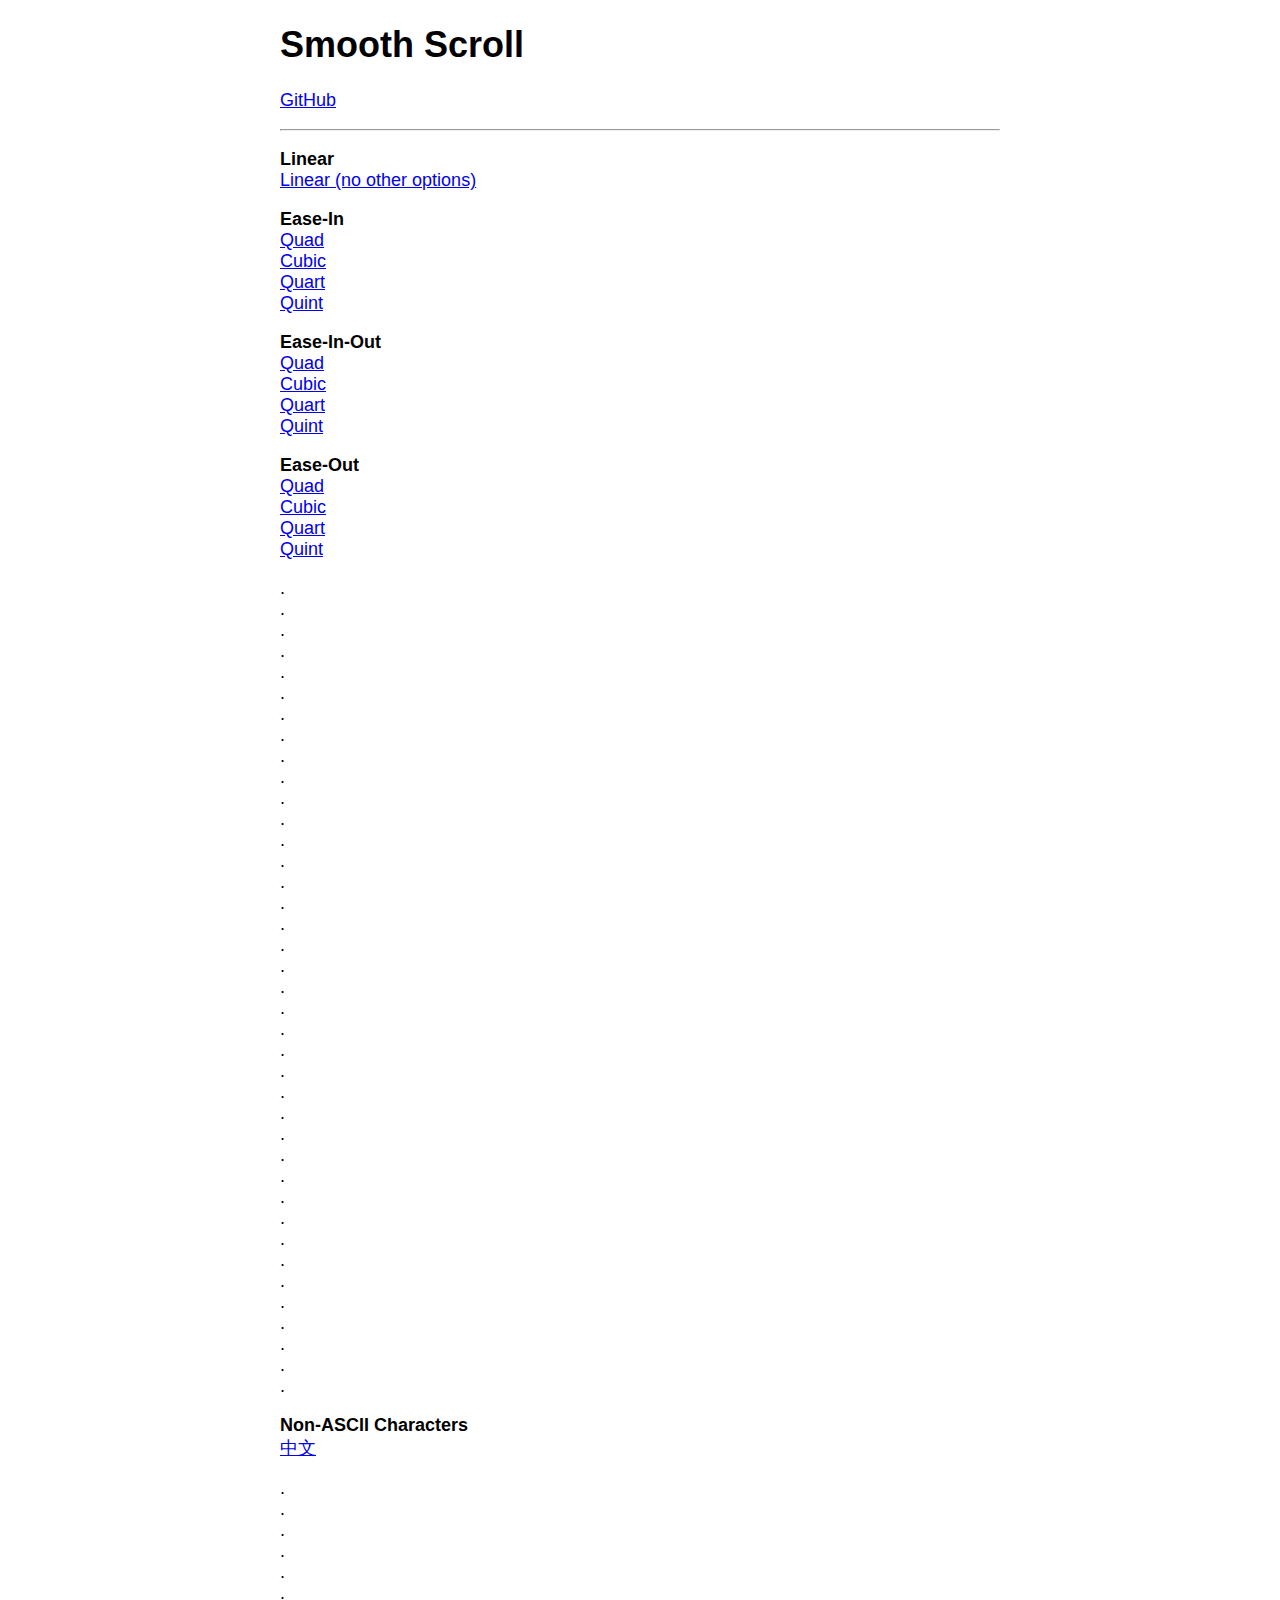
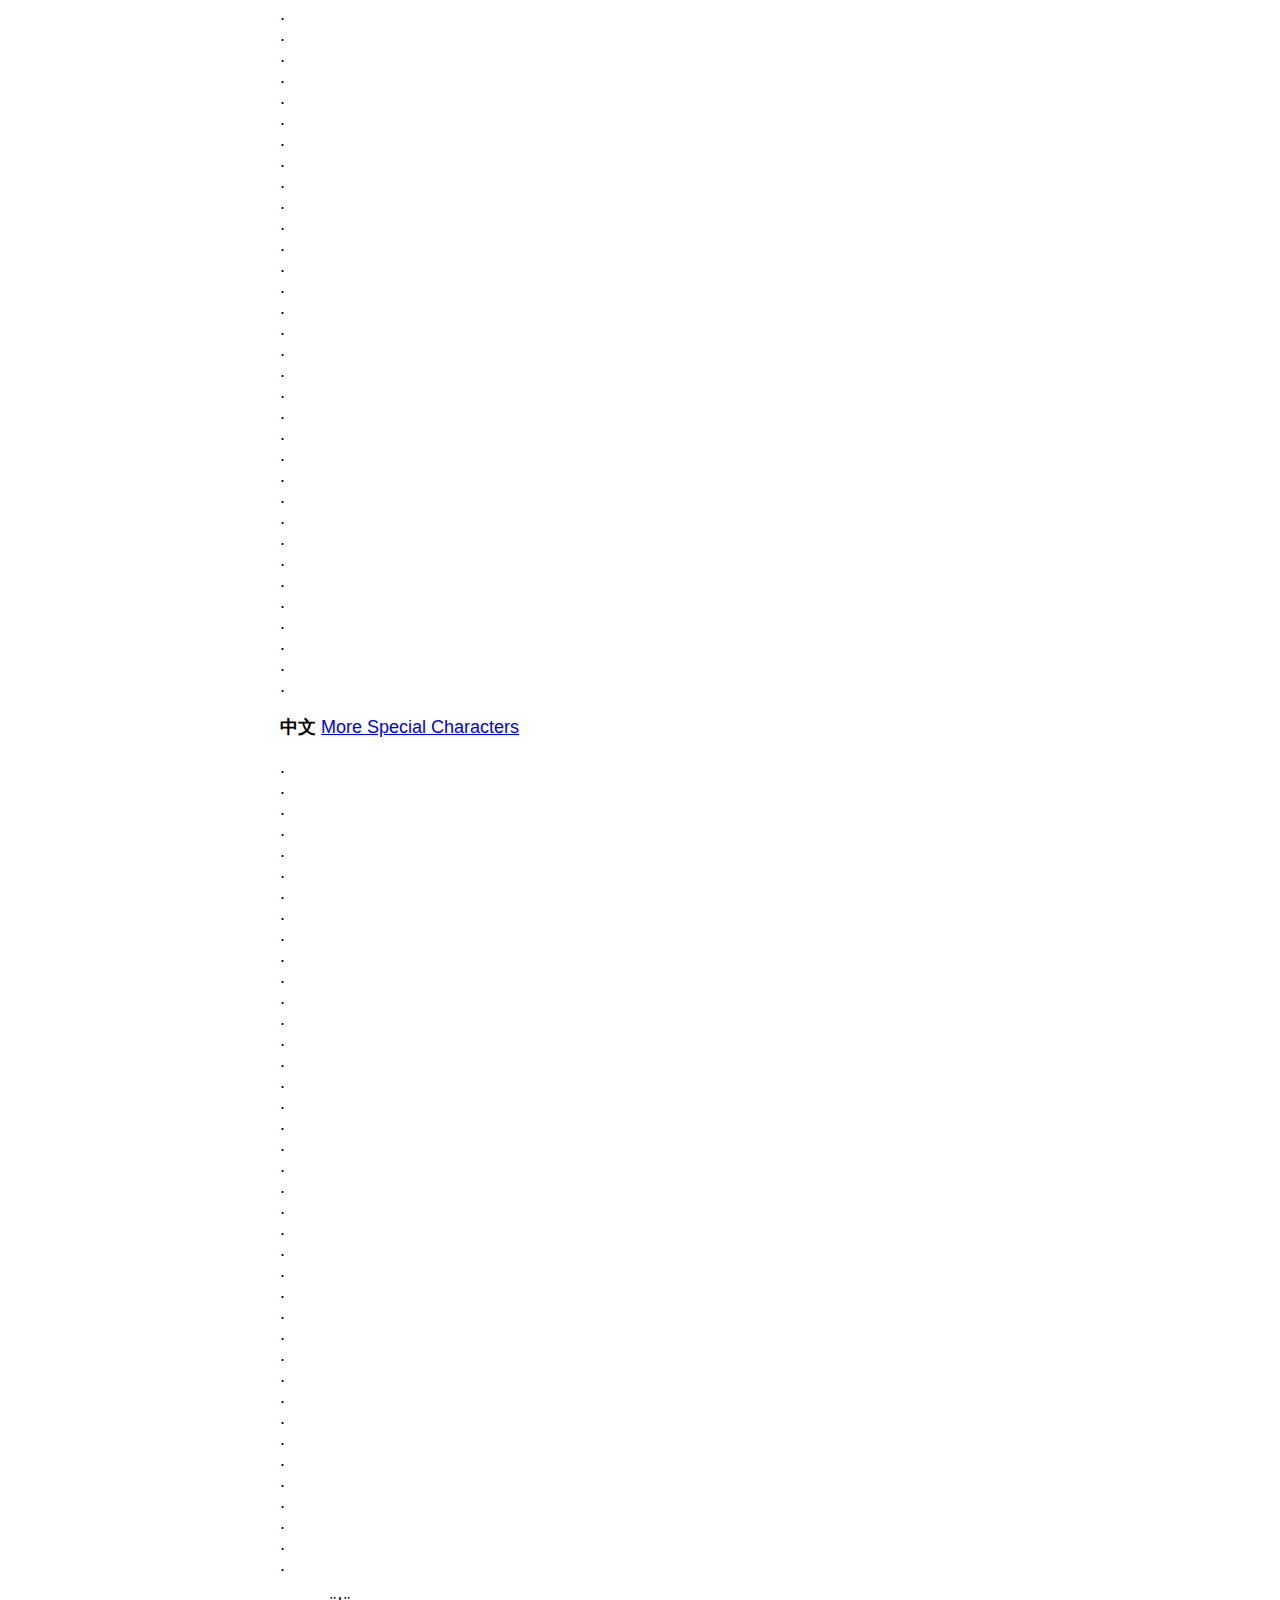
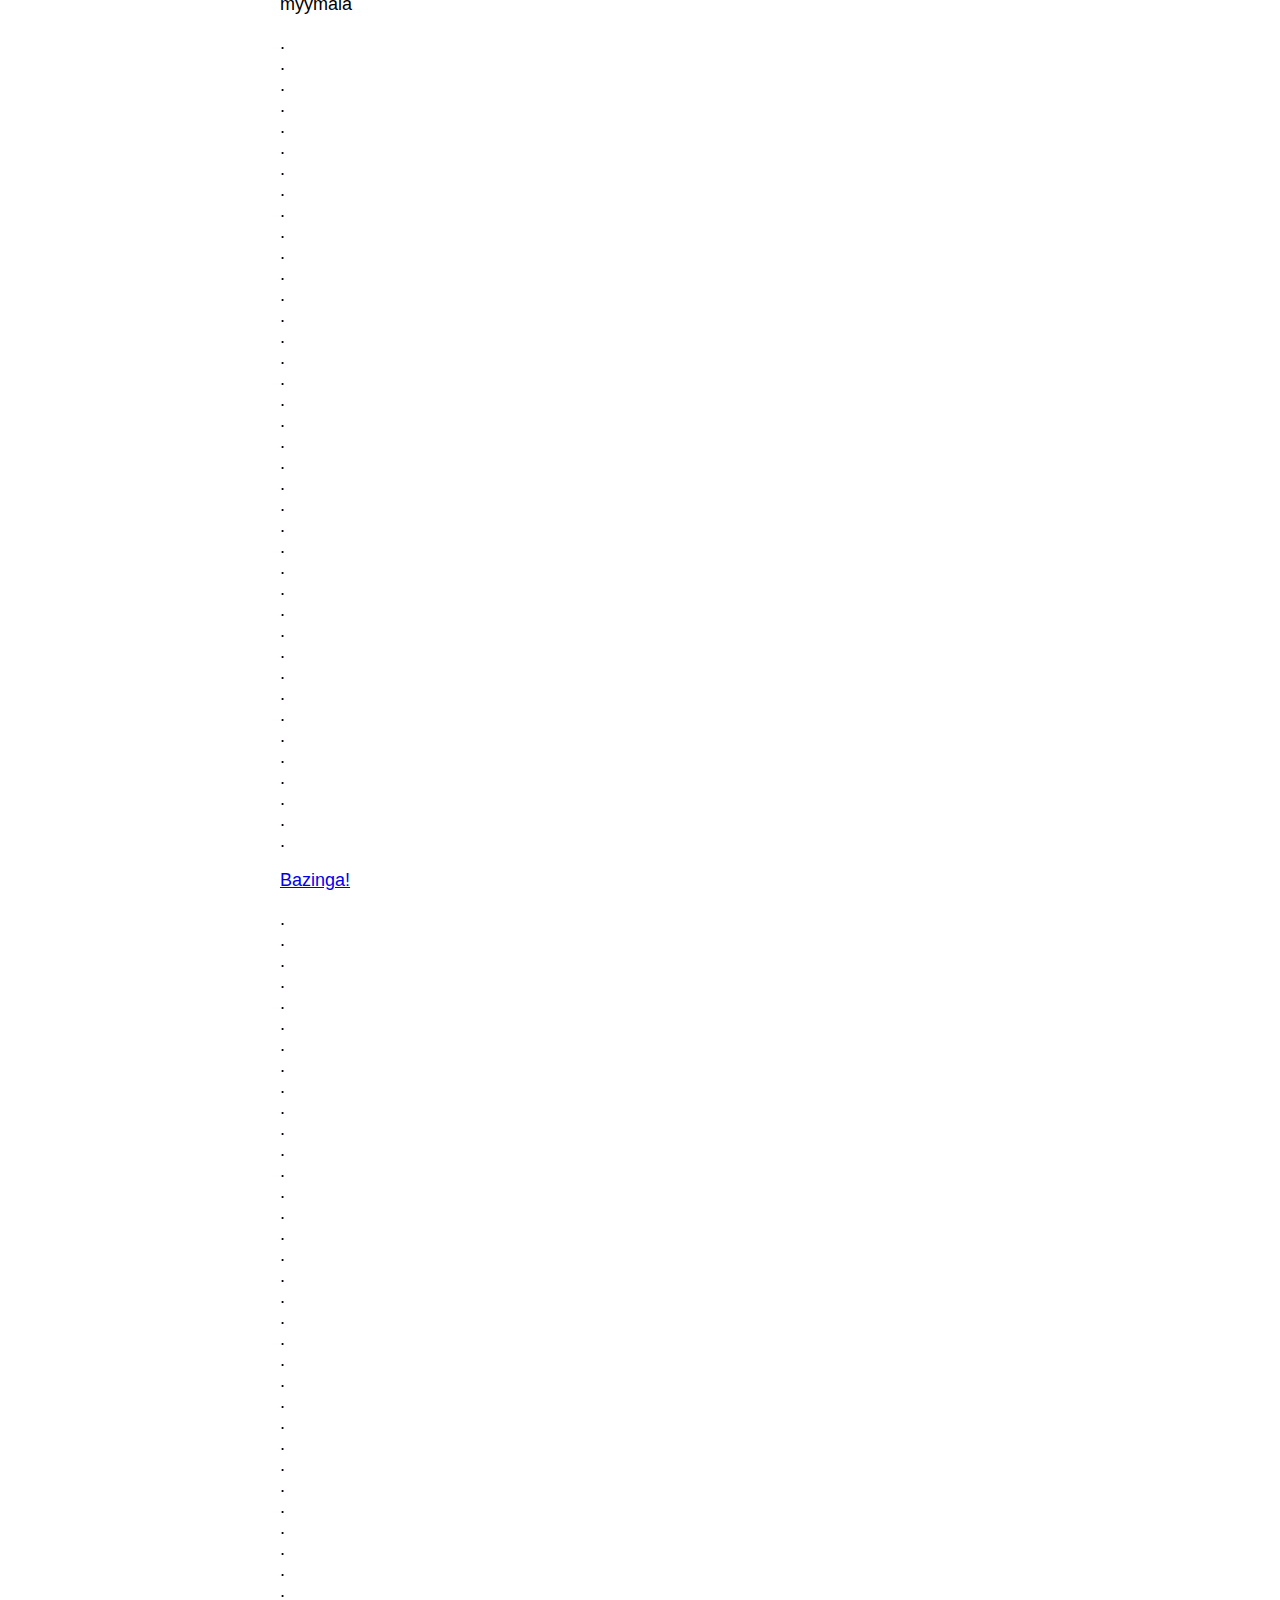
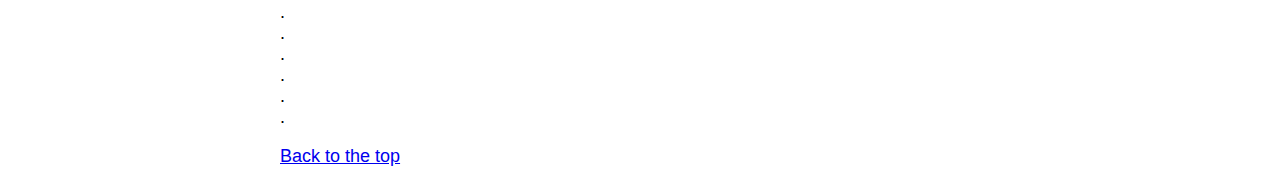
<file: App/static/vendor/smooth-scroll/index.html>
<!DOCTYPE html>
<html lang="en">

	<head>
		<meta charset="utf-8">
		<title>Smooth Scroll</title>
		<meta name="viewport" content="width=device-width, initial-scale=1.0">

		<!-- stylesheets -->
		<style type="text/css">
			body {
				font-family: -apple-system, BlinkMacSystemFont, "Segoe UI", "Roboto", "Oxygen", "Ubuntu", "Cantarell", "Fira Sans", "Droid Sans", "Helvetica Neue", sans-serif;
				font-size: 112.5%;
				margin-left: auto;
				margin-right: auto;
				max-width: 40em;
				width: 88%;
			}
		</style>
	</head>

	<body>

		<main id="top">

			<nav>
				<h1>Smooth Scroll</h1>
				<p><a href="https://github.com/cferdinandi/smooth-scroll">GitHub</a></p>
				<hr>
			</nav>

			<section>
				<p>
				    <strong>Linear</strong><br>
				    <a data-easing="linear" href="#bazinga">Linear (no other options)</a><br>
				</p>

				<p>
				    <strong>Ease-In</strong><br>
				    <a data-easing="easeInQuad" href="#bazinga">Quad</a><br>
				    <a data-easing="easeInCubic" href="#bazinga">Cubic</a><br>
				    <a data-easing="easeInQuart" href="#bazinga">Quart</a><br>
				    <a data-easing="easeInQuint" href="#bazinga">Quint</a>
				</p>

				<p>
				    <strong>Ease-In-Out</strong><br>
				    <a data-easing="easeInOutQuad" href="#bazinga">Quad</a><br>
				    <a data-easing="easeInOutCubic" href="#bazinga">Cubic</a><br>
				    <a data-easing="easeInOutQuart" href="#bazinga">Quart</a><br>
				    <a data-easing="easeInOutQuint" href="#bazinga">Quint</a>
				</p>

				<p>
				    <strong>Ease-Out</strong><br>
				    <a data-easing="easeOutQuad" href="#bazinga">Quad</a><br>
				    <a data-easing="easeOutCubic" href="#bazinga">Cubic</a><br>
				    <a data-easing="easeOutQuart" href="#bazinga">Quart</a><br>
				    <a data-easing="easeOutQuint" href="#bazinga">Quint</a>
				</p>

				<p>
				    .<br>.<br>.<br>.<br>.<br>.<br>.<br>.<br>.<br>.<br>.<br>.<br>.<br>
				    .<br>.<br>.<br>.<br>.<br>.<br>.<br>.<br>.<br>.<br>.<br>.<br>.<br>
				    .<br>.<br>.<br>.<br>.<br>.<br>.<br>.<br>.<br>.<br>.<br>.<br>.
				</p>

				<p>
				    <strong>Non-ASCII Characters</strong><br>
				    <a href="#中文">中文</a>
				</p>

				<p>
				    .<br>.<br>.<br>.<br>.<br>.<br>.<br>.<br>.<br>.<br>.<br>.<br>.<br>
				    .<br>.<br>.<br>.<br>.<br>.<br>.<br>.<br>.<br>.<br>.<br>.<br>.<br>
				    .<br>.<br>.<br>.<br>.<br>.<br>.<br>.<br>.<br>.<br>.<br>.<br>.
				</p>

				<p id="中文">
					<strong>中文</strong>
					<a href="#myymälä">More Special Characters</a>
				</p>

				<p>
				    .<br>.<br>.<br>.<br>.<br>.<br>.<br>.<br>.<br>.<br>.<br>.<br>.<br>
				    .<br>.<br>.<br>.<br>.<br>.<br>.<br>.<br>.<br>.<br>.<br>.<br>.<br>
				    .<br>.<br>.<br>.<br>.<br>.<br>.<br>.<br>.<br>.<br>.<br>.<br>.
				</p>

				<p id="myymälä">myymälä</p>

				<p>
				    .<br>.<br>.<br>.<br>.<br>.<br>.<br>.<br>.<br>.<br>.<br>.<br>.<br>
				    .<br>.<br>.<br>.<br>.<br>.<br>.<br>.<br>.<br>.<br>.<br>.<br>.<br>
				    .<br>.<br>.<br>.<br>.<br>.<br>.<br>.<br>.<br>.<br>.<br>.<br>.
				</p>

				<p id="bazinga"><a href="#1@#%^-bottom">Bazinga!</a></p>

				<p>
				    .<br>.<br>.<br>.<br>.<br>.<br>.<br>.<br>.<br>.<br>.<br>.<br>.<br>
				    .<br>.<br>.<br>.<br>.<br>.<br>.<br>.<br>.<br>.<br>.<br>.<br>.<br>
				    .<br>.<br>.<br>.<br>.<br>.<br>.<br>.<br>.<br>.<br>.<br>.<br>.
				</p>

				<p id="1@#%^-bottom"><a href="#top">Back to the top</a></p>
			</section>
		</main>

		<!-- Javascript -->
		<script src="dist/smooth-scroll.polyfills.js"></script>
		<script>

			// Instantiate Scrolls
			var scroll = new SmoothScroll('a[href*="#"]:not([data-easing])');

			if (document.querySelector('[data-easing]')) {
				var linear = new SmoothScroll('[data-easing="linear"]', {easing: 'linear'});

				var easeInQuad = new SmoothScroll('[data-easing="easeInQuad"]', {easing: 'easeInQuad'});
				var easeInCubic = new SmoothScroll('[data-easing="easeInCubic"]', {easing: 'easeInCubic'});
				var easeInQuart = new SmoothScroll('[data-easing="easeInQuart"]', {easing: 'easeInQuart'});
				var easeInQuint = new SmoothScroll('[data-easing="easeInQuint"]', {easing: 'easeInQuint'});

				var easeInOutQuad = new SmoothScroll('[data-easing="easeInOutQuad"]', {easing: 'easeInOutQuad'});
				var easeInOutCubic = new SmoothScroll('[data-easing="easeInOutCubic"]', {easing: 'easeInOutCubic'});
				var easeInOutQuart = new SmoothScroll('[data-easing="easeInOutQuart"]', {easing: 'easeInOutQuart'});
				var easeInOutQuint = new SmoothScroll('[data-easing="easeInOutQuint"]', {easing: 'easeInOutQuint'});

				var easeOutQuad = new SmoothScroll('[data-easing="easeOutQuad"]', {easing: 'easeOutQuad'});
				var easeOutCubic = new SmoothScroll('[data-easing="easeOutCubic"]', {easing: 'easeOutCubic'});
				var easeOutQuart = new SmoothScroll('[data-easing="easeOutQuart"]', {easing: 'easeOutQuart'});
				var easeOutQuint = new SmoothScroll('[data-easing="easeOutQuint"]', {easing: 'easeOutQuint'});
			}

			// // Log scroll events
			// var logScrollEvent = function (event) {
			// 	console.log('type:', event.type);
			// 	console.log('anchor:', event.detail.anchor);
			// 	console.log('toggle:', event.detail.toggle);
			// };
			// document.addEventListener('scrollStart', logScrollEvent, false);
			// document.addEventListener('scrollStop', logScrollEvent, false);
			// document.addEventListener('scrollCancel', logScrollEvent, false);
		</script>


	</body>
</html>
</file>
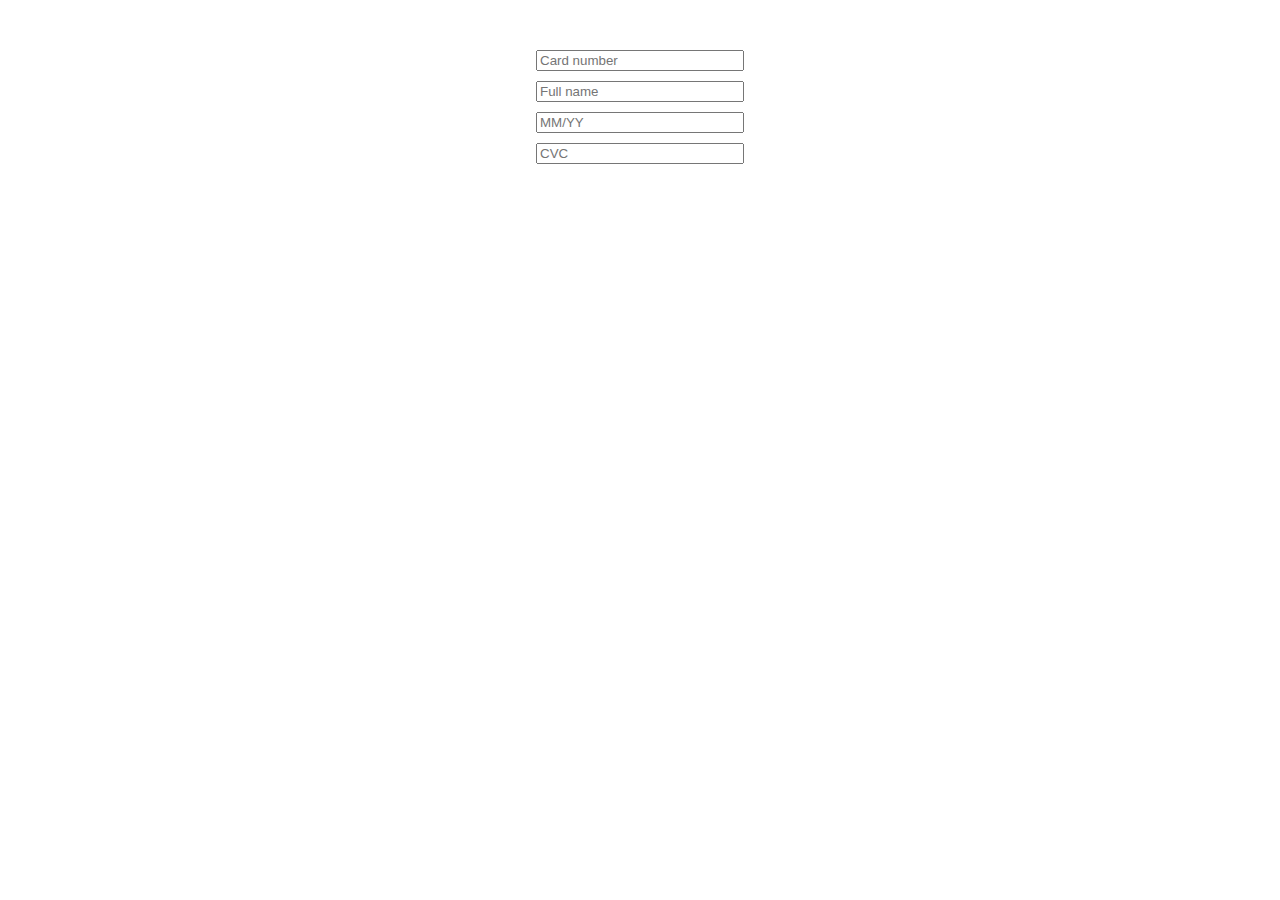
<file: App/static/vendor/card/example/index.html>
<!DOCTYPE html>
<html>
<head>
    <title>Card &ndash; the better way to collect credit cards</title>
    <meta name="viewport" content="initial-scale=1">
    <!-- CSS is included through the card.js script -->
</head>
<body>
    <style>
        .demo-container {
            width: 100%;
            max-width: 350px;
            margin: 50px auto;
        }

        form {
            margin: 30px;
        }
        input {
            width: 200px;
            margin: 10px auto;
            display: block;
        }

    </style>
    <div class="demo-container">
        <div class="card-wrapper"></div>

        <div class="form-container active">
            <form action="">
                <input placeholder="Card number" type="tel" name="number">
                <input placeholder="Full name" type="text" name="name">
                <input placeholder="MM/YY" type="tel" name="expiry">
                <input placeholder="CVC" type="number" name="cvc">
            </form>
        </div>
    </div>

    <script src="http://localhost:8080/card.js"></script>
    <script>
        new Card({
            form: document.querySelector('form'),
            container: '.card-wrapper'
        });
    </script>
</body>
</html>
</file>
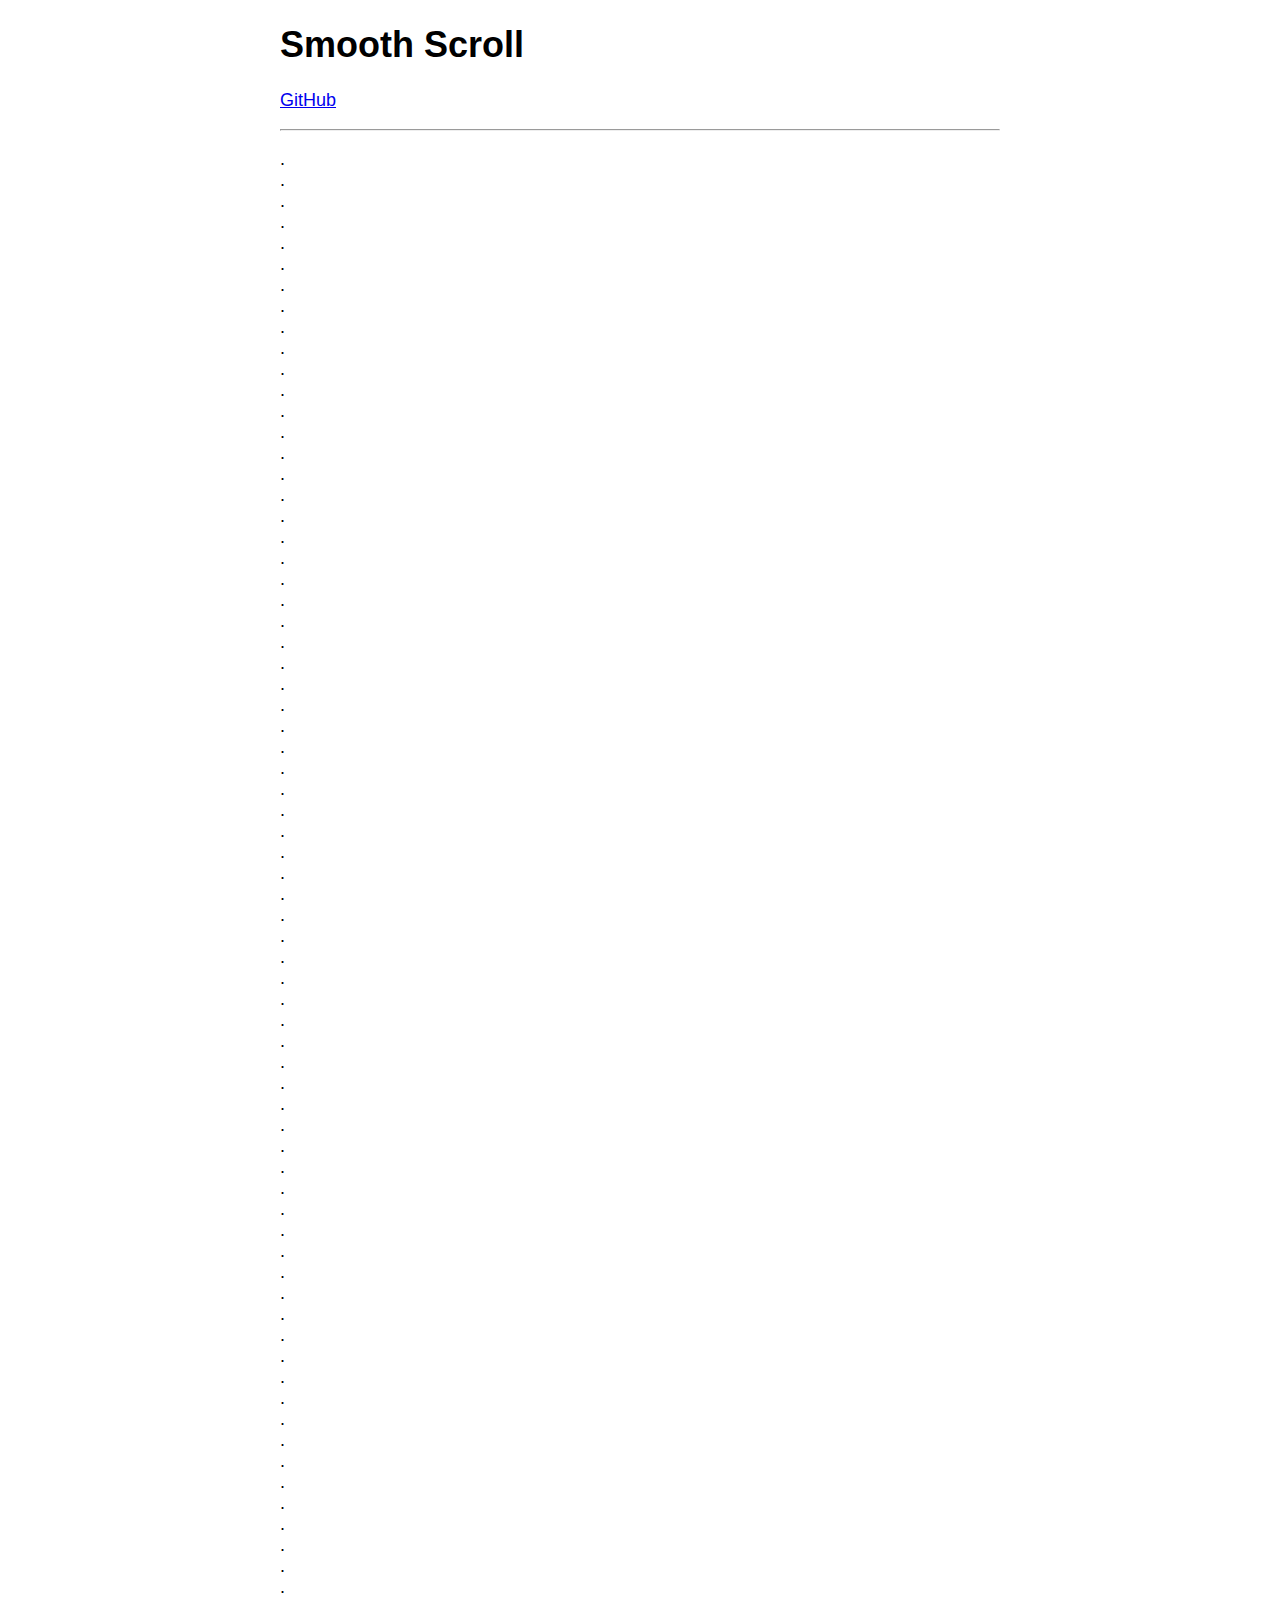
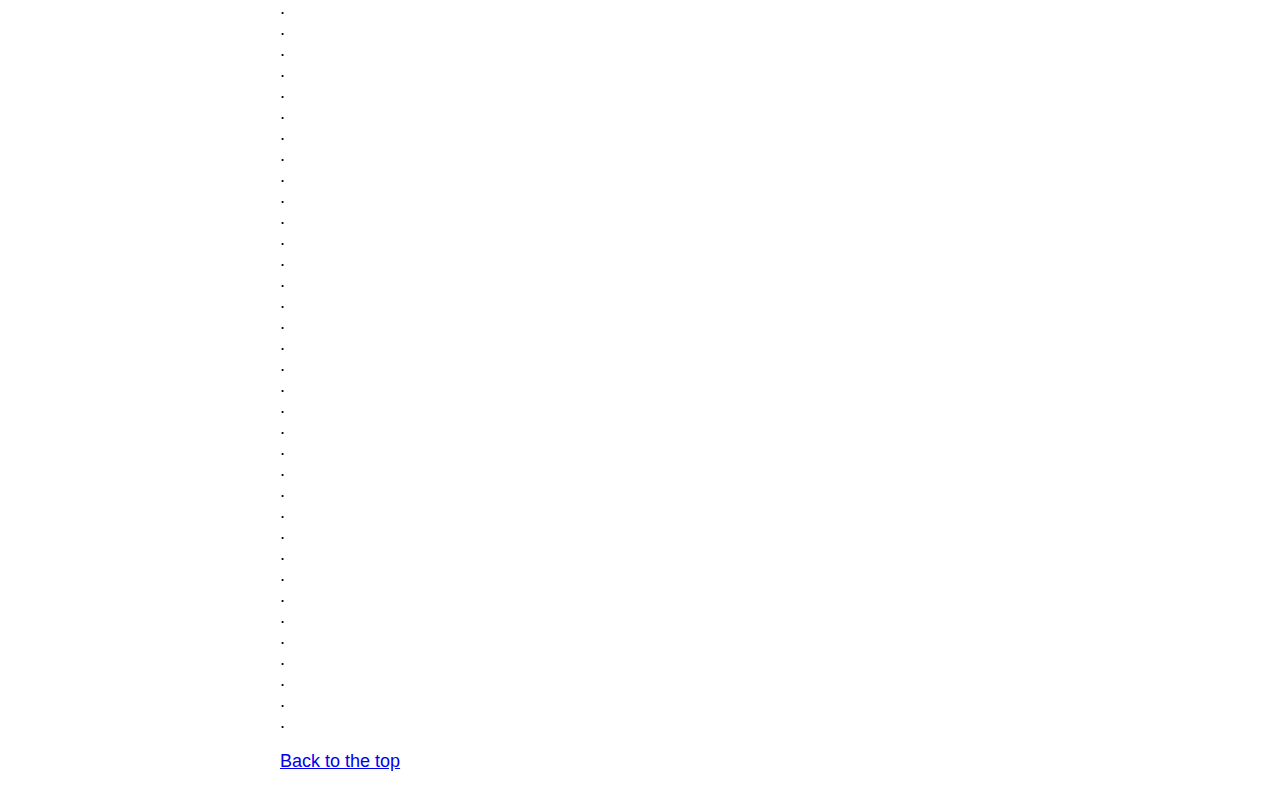
<file: App/static/vendor/smooth-scroll/jump-to-top.html>
<!DOCTYPE html>
<html lang="en">

	<head>
		<meta charset="utf-8">
		<title>Smooth Scroll</title>
		<meta name="viewport" content="width=device-width, initial-scale=1.0">

		<!-- stylesheets -->
		<style type="text/css">
			body {
				font-family: -apple-system, BlinkMacSystemFont, "Segoe UI", "Roboto", "Oxygen", "Ubuntu", "Cantarell", "Fira Sans", "Droid Sans", "Helvetica Neue", sans-serif;
				font-size: 112.5%;
				margin-left: auto;
				margin-right: auto;
				max-width: 40em;
				width: 88%;
			}
		</style>
	</head>

	<body>

		<main id="top">

			<nav>
				<h1>Smooth Scroll</h1>
				<p><a href="https://github.com/cferdinandi/smooth-scroll">GitHub</a></p>
				<hr>
			</nav>

			<section>

				<p>
				    .<br>.<br>.<br>.<br>.<br>.<br>.<br>.<br>.<br>.<br>.<br>.<br>.<br>
				    .<br>.<br>.<br>.<br>.<br>.<br>.<br>.<br>.<br>.<br>.<br>.<br>.<br>
				    .<br>.<br>.<br>.<br>.<br>.<br>.<br>.<br>.<br>.<br>.<br>.<br>.<br>
				    .<br>.<br>.<br>.<br>.<br>.<br>.<br>.<br>.<br>.<br>.<br>.<br>.<br>
				    .<br>.<br>.<br>.<br>.<br>.<br>.<br>.<br>.<br>.<br>.<br>.<br>.<br>
				    .<br>.<br>.<br>.<br>.<br>.<br>.<br>.<br>.<br>.<br>.<br>.<br>.<br>
				    .<br>.<br>.<br>.<br>.<br>.<br>.<br>.<br>.<br>.<br>.<br>.<br>.<br>
				    .<br>.<br>.<br>.<br>.<br>.<br>.<br>.<br>.<br>.<br>.<br>.<br>.
				</p>

				<p><a href="#">Back to the top</a></p>
			</section>
		</main>

		<!-- Javascript -->
		<script src="dist/smooth-scroll.polyfills.js"></script>
		<script>
			// Instantiate Scrolls
			var scroll = new SmoothScroll('a[href*="#"]', {
				topOnEmptyHash: false
			});
		</script>


	</body>
</html>
</file>
